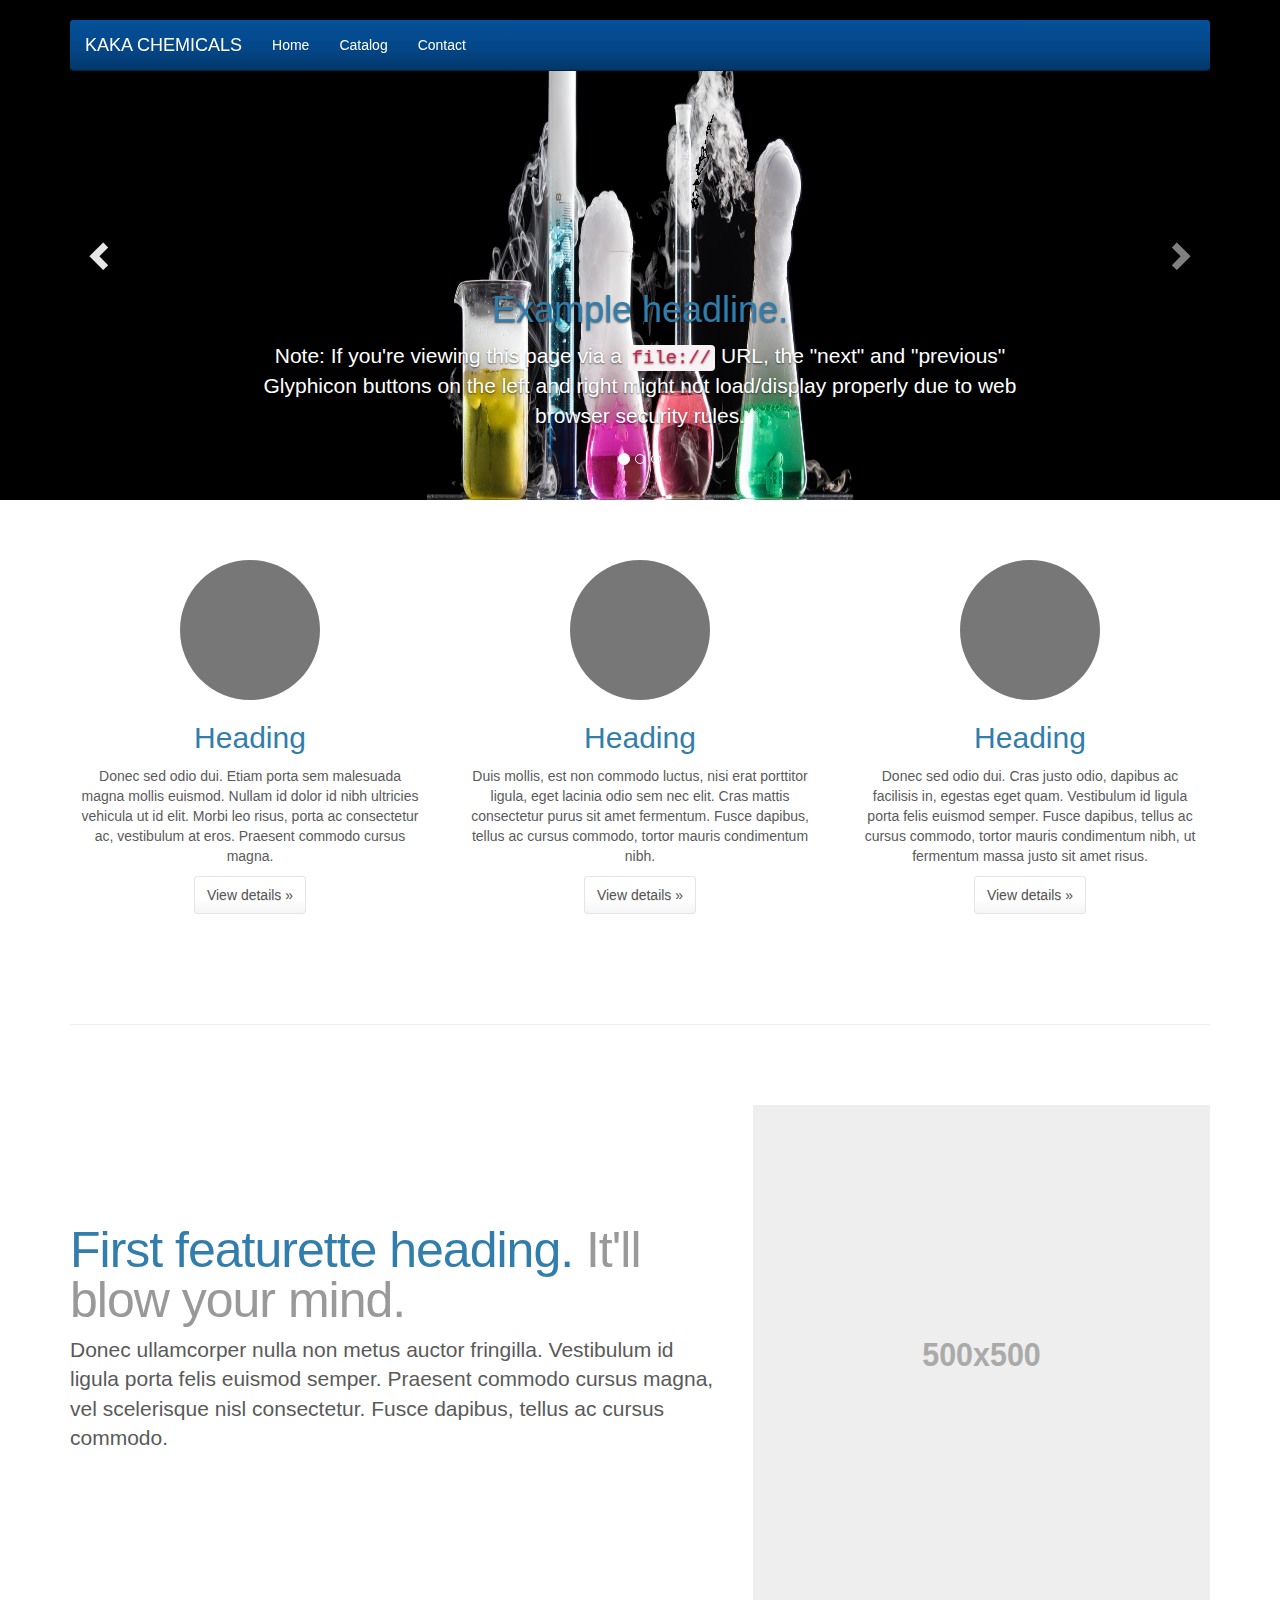
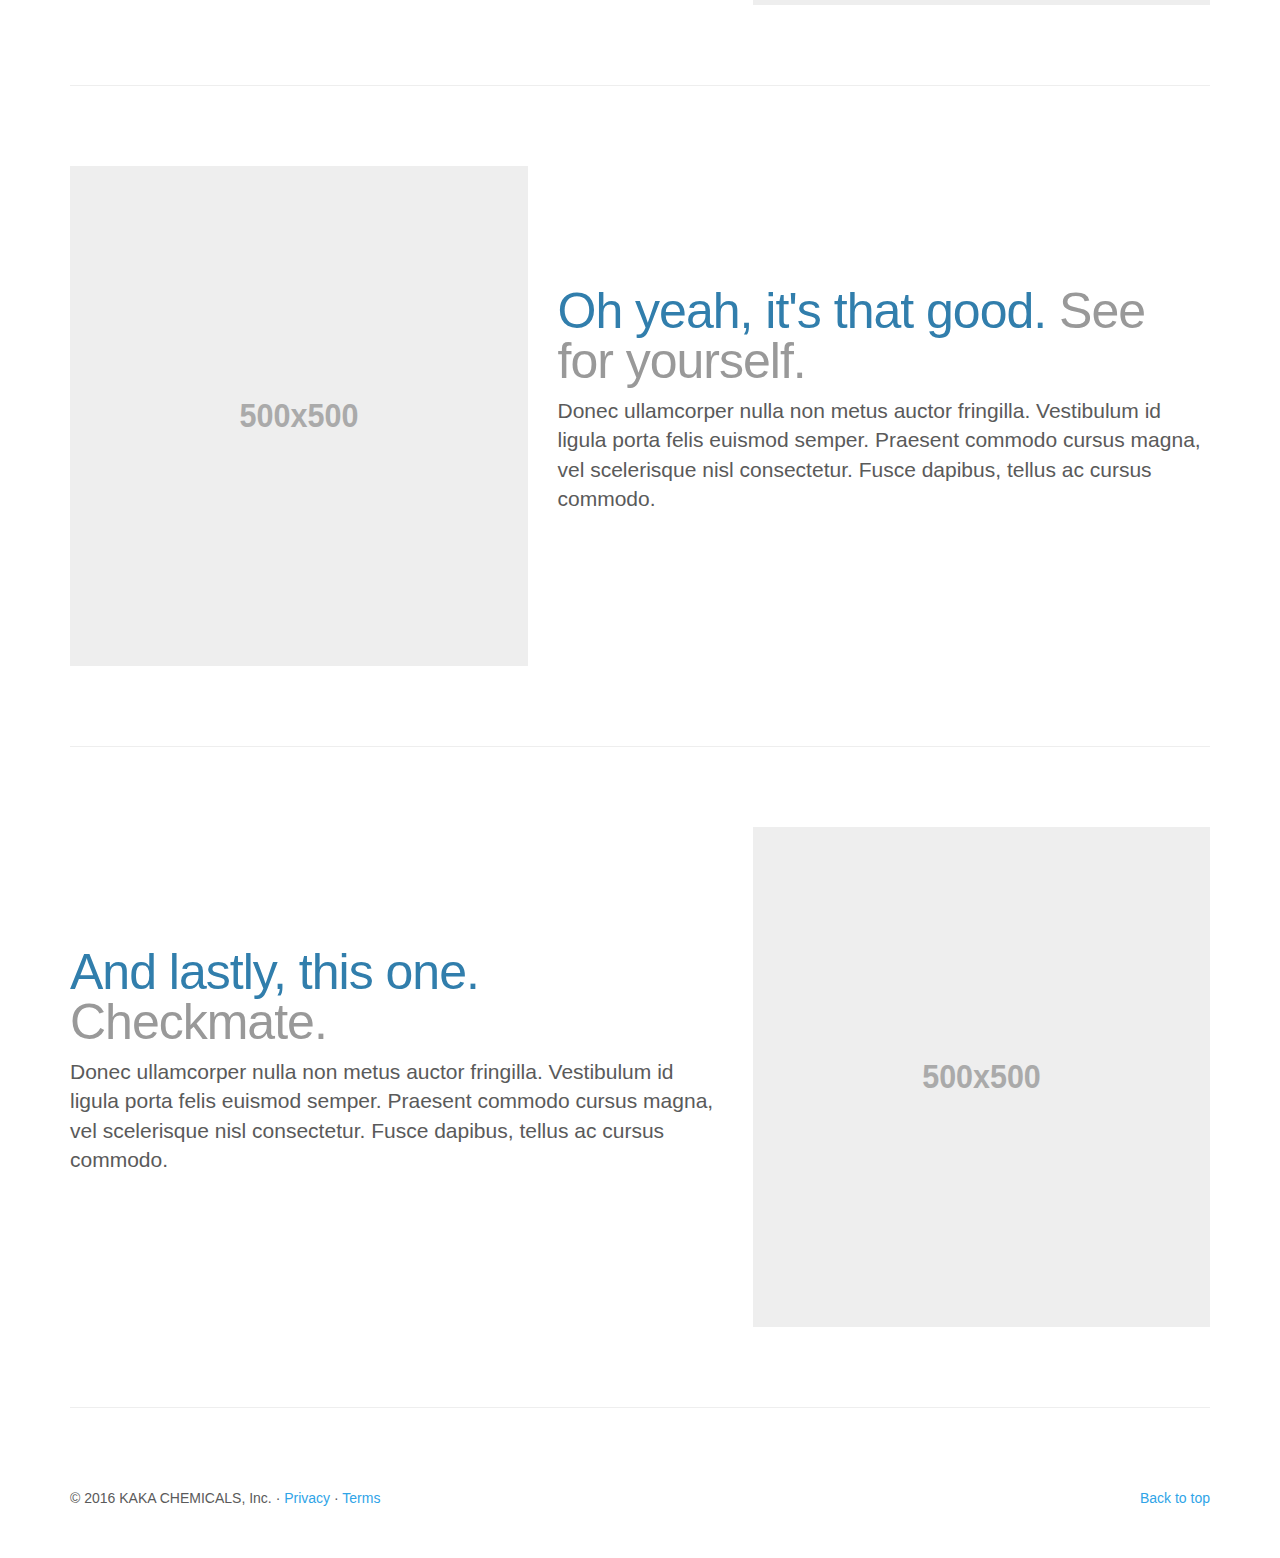
<file: index.html>
<!DOCTYPE html>
<html lang="en">
  <head>
    <meta charset="utf-8">
    <meta http-equiv="X-UA-Compatible" content="IE=edge">
    <meta name="viewport" content="width=device-width, initial-scale=1">
    <!-- The above 3 meta tags *must* come first in the head; any other head content must come *after* these tags -->
    <meta name="description" content="">
    <meta name="author" content="">

    <title>KAKA CHEMICALS</title>

    <!-- Bootstrap core CSS -->
    <link href="css/bootstrap.css" rel="stylesheet">
    <!-- IE10 viewport hack for Surface/desktop Windows 8 bug -->
    <link href="css/ie10-viewport-bug-workaround.css" rel="stylesheet">

    <!-- Just for debugging purposes. Don't actually copy these 2 lines! -->
    <!--[if lt IE 9]><script src="js/ie8-responsive-file-warning.js"></script><![endif]-->
    <script src="js/ie-emulation-modes-warning.js"></script>

    <!-- HTML5 shim and Respond.js for IE8 support of HTML5 elements and media queries -->
    <!--[if lt IE 9]>
      <script src="https://oss.maxcdn.com/html5shiv/3.7.3/html5shiv.min.js"></script>
      <script src="https://oss.maxcdn.com/respond/1.4.2/respond.min.js"></script>
    <![endif]-->

    <!-- Custom styles for this template -->
    <link href="css/carousel.css" rel="stylesheet">
  </head>
<!-- NAVBAR
================================================== -->
  <body>
    <div class="navbar-wrapper">
      <div class="container">

        <nav class="navbar navbar-inverse navbar-static-top">
          <div class="container">
            <div class="navbar-header">
              <button type="button" class="navbar-toggle collapsed" data-toggle="collapse" data-target="#navbar" aria-expanded="false" aria-controls="navbar">
                <span class="sr-only">Toggle navigation</span>
                <span class="icon-bar"></span>
                <span class="icon-bar"></span>
                <span class="icon-bar"></span>
              </button>
              <a class="navbar-brand" href="#">KAKA CHEMICALS</a>
            </div>
            <div id="navbar" class="navbar-collapse collapse">
              <ul class="nav navbar-nav">
                <li ><a href="index.html">Home</a></li>
                <li><a href="catalog.html">Catalog</a></li>
                <li><a href="#contact">Contact</a></li>
              </ul>
            </div>
          </div>
        </nav>

      </div>
    </div>


    <!-- Carousel
    ================================================== -->
    <div id="myCarousel" class="carousel slide" data-ride="carousel">
      <!-- Indicators -->
      <ol class="carousel-indicators">
        <li data-target="#myCarousel" data-slide-to="0" class="active"></li>
        <li data-target="#myCarousel" data-slide-to="1"></li>
        <li data-target="#myCarousel" data-slide-to="2"></li>
      </ol>
      <div class="carousel-inner" role="listbox">
        <div class="item active">
          <img class="first-slide" src="img/1.png"  alt="First slide">
          <div class="container">
            <div class="carousel-caption">
              <h1>Example headline.</h1>
              <p>Note: If you're viewing this page via a <code>file://</code> URL, the "next" and "previous" Glyphicon buttons on the left and right might not load/display properly due to web browser security rules.</p>

            </div>
          </div>
        </div>
        <div class="item">
          <img class="second-slide" src="img/1.png" alt="Second slide">
          <div class="container">
            <div class="carousel-caption">
              <h1>Another example headline.</h1>
              <p>Cras justo odio, dapibus ac facilisis in, egestas eget quam. Donec id elit non mi porta gravida at eget metus. Nullam id dolor id nibh ultricies vehicula ut id elit.</p>

            </div>
          </div>
        </div>
        <div class="item">
          <img class="third-slide" src="img/1.png"  alt="Third slide">
          <div class="container">
            <div class="carousel-caption">
              <h1>One more for good measure.</h1>
              <p>Cras justo odio, dapibus ac facilisis in, egestas eget quam. Donec id elit non mi porta gravida at eget metus. Nullam id dolor id nibh ultricies vehicula ut id elit.</p>

            </div>
          </div>
        </div>
      </div>
      <a class="left carousel-control" href="#myCarousel" role="button" data-slide="prev">
        <span class="glyphicon glyphicon-chevron-left" aria-hidden="true"></span>
        <span class="sr-only">Previous</span>
      </a>
      <a class="right carousel-control" href="#myCarousel" role="button" data-slide="next">
        <span class="glyphicon glyphicon-chevron-right" aria-hidden="true"></span>
        <span class="sr-only">Next</span>
      </a>
    </div><!-- /.carousel -->


    <!-- Marketing messaging and featurettes
    ================================================== -->
    <!-- Wrap the rest of the page in another container to center all the content. -->

    <div class="container marketing">

      <!-- Three columns of text below the carousel -->
      <div class="row">
        <div class="col-lg-4">
          <img class="img-circle" src="[data-uri]" alt="Generic placeholder image" width="140" height="140">
          <h2>Heading</h2>
          <p>Donec sed odio dui. Etiam porta sem malesuada magna mollis euismod. Nullam id dolor id nibh ultricies vehicula ut id elit. Morbi leo risus, porta ac consectetur ac, vestibulum at eros. Praesent commodo cursus magna.</p>
          <p><a class="btn btn-default" href="#" role="button">View details &raquo;</a></p>
        </div><!-- /.col-lg-4 -->
        <div class="col-lg-4">
          <img class="img-circle" src="[data-uri]" alt="Generic placeholder image" width="140" height="140">
          <h2>Heading</h2>
          <p>Duis mollis, est non commodo luctus, nisi erat porttitor ligula, eget lacinia odio sem nec elit. Cras mattis consectetur purus sit amet fermentum. Fusce dapibus, tellus ac cursus commodo, tortor mauris condimentum nibh.</p>
          <p><a class="btn btn-default" href="#" role="button">View details &raquo;</a></p>
        </div><!-- /.col-lg-4 -->
        <div class="col-lg-4">
          <img class="img-circle" src="[data-uri]" alt="Generic placeholder image" width="140" height="140">
          <h2>Heading</h2>
          <p>Donec sed odio dui. Cras justo odio, dapibus ac facilisis in, egestas eget quam. Vestibulum id ligula porta felis euismod semper. Fusce dapibus, tellus ac cursus commodo, tortor mauris condimentum nibh, ut fermentum massa justo sit amet risus.</p>
          <p><a class="btn btn-default" href="#" role="button">View details &raquo;</a></p>
        </div><!-- /.col-lg-4 -->
      </div><!-- /.row -->


      <!-- START THE FEATURETTES -->

      <hr class="featurette-divider">

      <div class="row featurette">
        <div class="col-md-7">
          <h2 class="featurette-heading">First featurette heading. <span class="text-muted">It'll blow your mind.</span></h2>
          <p class="lead">Donec ullamcorper nulla non metus auctor fringilla. Vestibulum id ligula porta felis euismod semper. Praesent commodo cursus magna, vel scelerisque nisl consectetur. Fusce dapibus, tellus ac cursus commodo.</p>
        </div>
        <div class="col-md-5">
          <img class="featurette-image img-responsive center-block" data-src="holder.js/500x500/auto" alt="Generic placeholder image">
        </div>
      </div>

      <hr class="featurette-divider">

      <div class="row featurette">
        <div class="col-md-7 col-md-push-5">
          <h2 class="featurette-heading">Oh yeah, it's that good. <span class="text-muted">See for yourself.</span></h2>
          <p class="lead">Donec ullamcorper nulla non metus auctor fringilla. Vestibulum id ligula porta felis euismod semper. Praesent commodo cursus magna, vel scelerisque nisl consectetur. Fusce dapibus, tellus ac cursus commodo.</p>
        </div>
        <div class="col-md-5 col-md-pull-7">
          <img class="featurette-image img-responsive center-block" data-src="holder.js/500x500/auto" alt="Generic placeholder image">
        </div>
      </div>

      <hr class="featurette-divider">

      <div class="row featurette">
        <div class="col-md-7">
          <h2 class="featurette-heading">And lastly, this one. <span class="text-muted">Checkmate.</span></h2>
          <p class="lead">Donec ullamcorper nulla non metus auctor fringilla. Vestibulum id ligula porta felis euismod semper. Praesent commodo cursus magna, vel scelerisque nisl consectetur. Fusce dapibus, tellus ac cursus commodo.</p>
        </div>
        <div class="col-md-5">
          <img class="featurette-image img-responsive center-block" data-src="holder.js/500x500/auto" alt="Generic placeholder image">
        </div>
      </div>

      <hr class="featurette-divider">

      <!-- /END THE FEATURETTES -->


      <!-- FOOTER -->
      <footer>
        <p class="pull-right"><a href="#">Back to top</a></p>
        <p>&copy; 2016 KAKA CHEMICALS, Inc. &middot; <a href="#">Privacy</a> &middot; <a href="#">Terms</a></p>
      </footer>

    </div><!-- /.container -->


    <!-- Bootstrap core JavaScript
    ================================================== -->
    <!-- Placed at the end of the document so the pages load faster -->
    <script src="https://ajax.googleapis.com/ajax/libs/jquery/1.12.4/jquery.min.js"></script>
    <script>window.jQuery || document.write('<script src="js/jquery.min.js"><\/script>')</script>
    <script src="js/bootstrap.min.js"></script>
    <!-- Just to make our placeholder images work. Don't actually copy the next line! -->
    <script src="js/holder.min.js"></script>
    <!-- IE10 viewport hack for Surface/desktop Windows 8 bug -->
    <script src="js/ie10-viewport-bug-workaround.js"></script>
  </body>
</html>
</file>
<file: css/carousel.css>
/* GLOBAL STYLES
-------------------------------------------------- */
/* Padding below the footer and lighter body text */

body {
  padding-bottom: 40px;
  color: #5a5a5a;
}


/* CUSTOMIZE THE NAVBAR
-------------------------------------------------- */

/* Special class on .container surrounding .navbar, used for positioning it into place. */
.navbar-wrapper {
  position: absolute;
  top: 0;
  right: 0;
  left: 0;
  z-index: 20;
}

/* Flip around the padding for proper display in narrow viewports */
.navbar-wrapper > .container {
  padding-right: 0;
  padding-left: 0;
}
.navbar-wrapper .navbar {
  padding-right: 15px;
  padding-left: 15px;
}
.navbar-wrapper .navbar .container {
  width: auto;
}


/* CUSTOMIZE THE CAROUSEL
-------------------------------------------------- */

/* Carousel base class */
.carousel {
  height: 500px;
  margin-bottom: 60px;
}
/* Since positioning the image, we need to help out the caption */
.carousel-caption {
  z-index: 10;
}

/* Declare heights because of positioning of img element */
.carousel .item {
  height: 500px;
  background-color: #777;
}
.carousel-inner > .item > img {
  position: absolute;
  top: 0;
  left: 0;
  min-width: 100%;
  height: 500px;
}


/* MARKETING CONTENT
-------------------------------------------------- */

/* Center align the text within the three columns below the carousel */
.marketing .col-lg-4 {
  margin-bottom: 20px;
  text-align: center;
}
.marketing h2 {
  font-weight: normal;
}
.marketing .col-lg-4 p {
  margin-right: 10px;
  margin-left: 10px;
}


/* Featurettes
------------------------- */

.featurette-divider {
  margin: 80px 0; /* Space out the Bootstrap <hr> more */
}

/* Thin out the marketing headings */
.featurette-heading {
  font-weight: 300;
  line-height: 1;
  letter-spacing: -1px;
}


/* RESPONSIVE CSS
-------------------------------------------------- */

@media (min-width: 768px) {
  /* Navbar positioning foo */
  .navbar-wrapper {
    margin-top: 20px;
  }
  .navbar-wrapper .container {
    padding-right: 15px;
    padding-left: 15px;
  }
  .navbar-wrapper .navbar {
    padding-right: 0;
    padding-left: 0;
  }

  /* The navbar becomes detached from the top, so we round the corners */
  .navbar-wrapper .navbar {
    border-radius: 4px;
  }

  /* Bump up size of carousel content */
  .carousel-caption p {
    margin-bottom: 20px;
    font-size: 21px;
    line-height: 1.4;
  }

  .featurette-heading {
    font-size: 50px;
  }
}

@media (min-width: 992px) {
  .featurette-heading {
    margin-top: 120px;
  }
}
</file>
<file: css/ie10-viewport-bug-workaround.css>
/*!
 * IE10 viewport hack for Surface/desktop Windows 8 bug
 * Copyright 2014-2015 Twitter, Inc.
 * Licensed under MIT (https://github.com/twbs/bootstrap/blob/master/LICENSE)
 */

/*
 * See the Getting Started docs for more information:
 * http://getbootstrap.com/getting-started/#support-ie10-width
 */
@-ms-viewport     { width: device-width; }
@-o-viewport      { width: device-width; }
@viewport         { width: device-width; }
</file>
